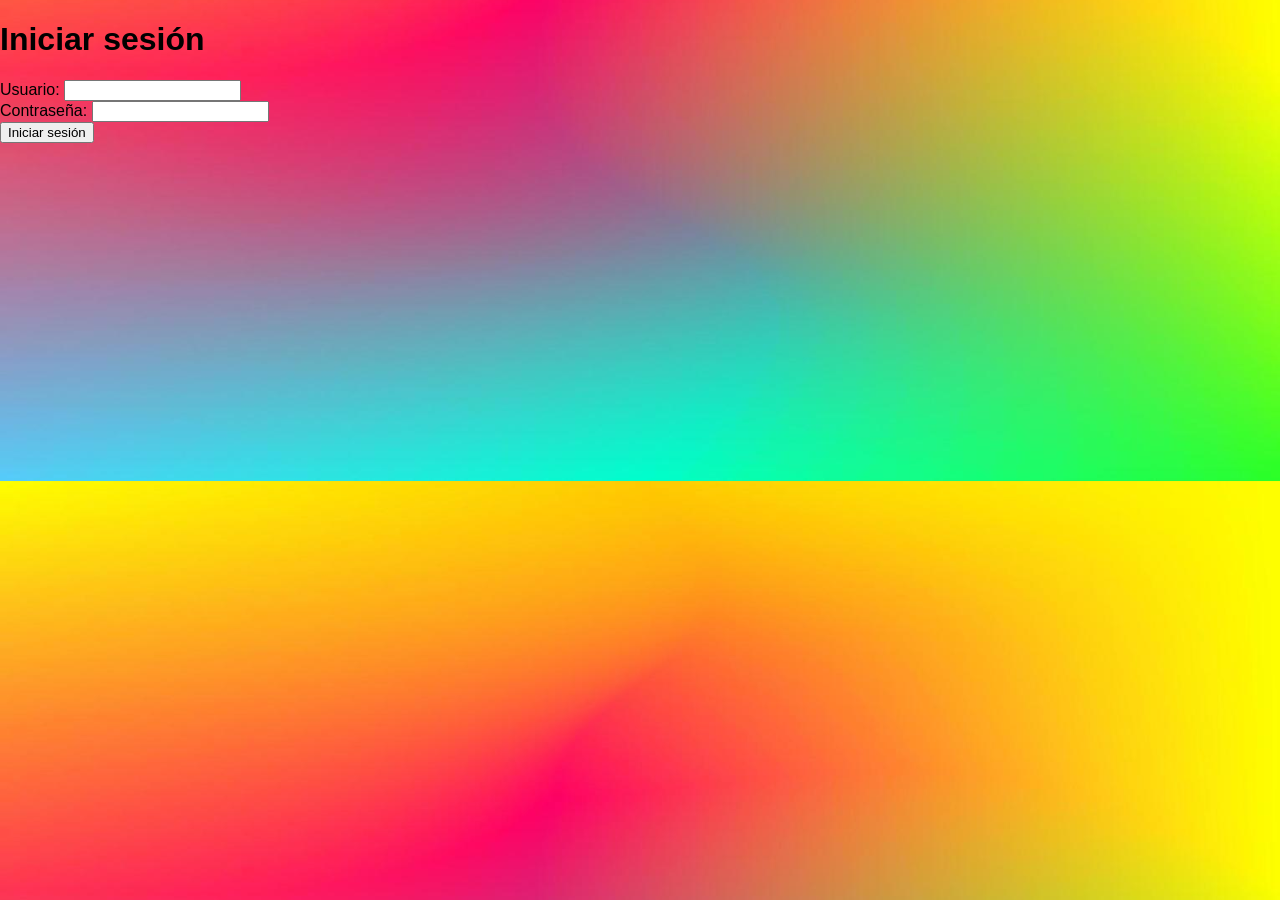
<file: index.html>
<!DOCTYPE html>
<html>
<head>
    <link rel="stylesheet" type="text/css" href="estilos.css">
  <meta charset="UTF-8">
  <meta name="viewport" content="width=device-width, initial-scale=1.0">
  <title>Página de inicio de sesión</title>
</head>
<body>
  <h1>Iniciar sesión</h1>

  <form id="loginForm">
    <label for="username">Usuario:</label>
    <input type="text" id="username" name="username" required><br>

    <label for="password">Contraseña:</label>
    <input type="password" id="password" name="password" required><br>

    <input type="submit" value="Iniciar sesión">
  </form>

  <script>
    document.getElementById("loginForm").addEventListener("submit", function(event) {
      event.preventDefault(); // Evita que se envíe el formulario

      var username = document.getElementById("username").value;
      var password = document.getElementById("password").value;

      if (username === "admin" && password === "admin") {
        // Redirigir a la página principal después del inicio de sesión exitoso
        window.location.href = "menu.html";
      } else {
        alert("Usuario o contraseña incorrectos. Por favor, inténtalo de nuevo.");
      }
    });
  </script>
</body>
</html>
</file>
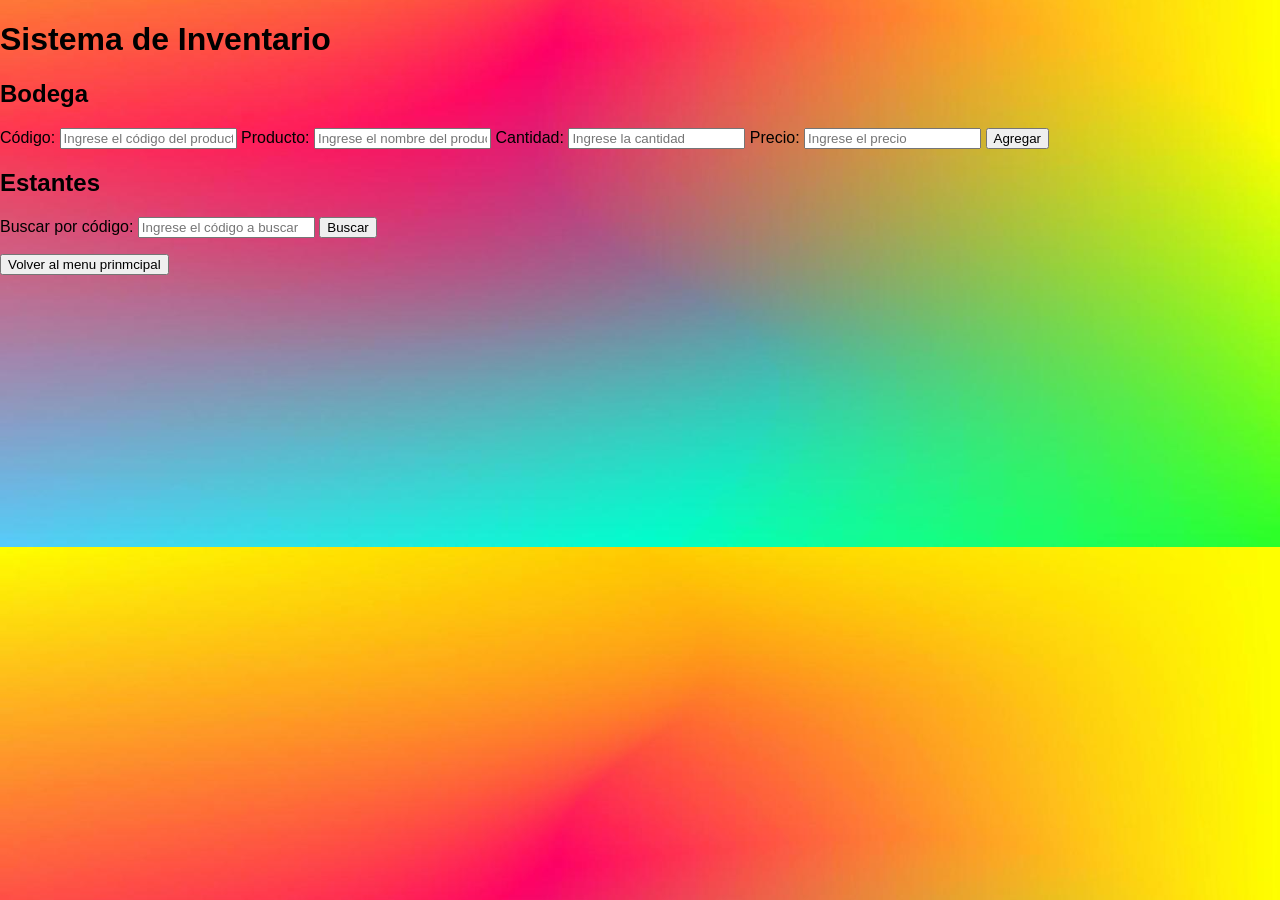
<file: inventario.html>
<!DOCTYPE html>
<html>
<head>
    <link rel="stylesheet" type="text/css" href="estilos.css">
  <meta charset="UTF-8">
  <meta name="viewport" content="width=device-width, initial-scale=1.0">
    <title>Sistema de Empleados y Proveedores</title>
  <title>Sistema de Inventario</title>
</head>
<body>
  <h1>Sistema de Inventario</h1>

  <h2>Bodega</h2>
  <label for="code-input">Código:</label>
  <input type="text" id="code-input" placeholder="Ingrese el código del producto">
  <label for="product-input">Producto:</label>
  <input type="text" id="product-input" placeholder="Ingrese el nombre del producto">
  <label for="quantity-input">Cantidad:</label>
  <input type="number" id="quantity-input" placeholder="Ingrese la cantidad">
  <label for="price-input">Precio:</label>
  <input type="number" id="price-input" placeholder="Ingrese el precio">
  <button onclick="agregarProducto()">Agregar</button>

  <h2>Estantes</h2>
  <label for="search-input">Buscar por código:</label>
  <input type="text" id="search-input" placeholder="Ingrese el código a buscar">
  <button onclick="buscarProducto()">Buscar</button>
  <ul id="shelf-list"></ul>

  <script>
    // Variable para almacenar los productos en el estante
    var estantes = [];

    function agregarProducto() {
      var codigo = document.getElementById('code-input').value;
      var producto = document.getElementById('product-input').value;
      var cantidad = parseInt(document.getElementById('quantity-input').value);
      var precio = parseFloat(document.getElementById('price-input').value);

      // Verificar si se ingresó un código, un producto, una cantidad y un precio válidos
      if (codigo && producto && cantidad > 0 && precio > 0) {
        // Agregar el producto al estante
        estantes.push({ codigo: codigo, producto: producto, cantidad: cantidad, precio: precio });
        actualizarEstantes();
        limpiarCampos();
      }
    }

    function actualizarEstantes() {
      var shelfList = document.getElementById('shelf-list');
      // Limpiar la lista de estantes antes de actualizarla
      shelfList.innerHTML = '';

      // Recorrer los productos en el estante y mostrarlos en la lista
      for (var i = 0; i < estantes.length; i++) {
        var item = document.createElement('li');
        item.textContent = 'Código: ' + estantes[i].codigo + ' - Producto: ' + estantes[i].producto + ' - Cantidad: ' + estantes[i].cantidad + ' - Precio: ' + estantes[i].precio;

        // Botón para eliminar el producto
        var deleteButton = document.createElement('button');
        deleteButton.textContent = 'Eliminar';
        deleteButton.onclick = (function(index) {
          return function() {
            eliminarProducto(index);
          };
        })(i);

        // Botón para modificar el producto
        var editButton = document.createElement('button');
        editButton.textContent = 'Modificar';
        editButton.onclick = (function(index) {
          return function() {
            modificarProducto(index);
          };
        })(i);

        item.appendChild(editButton);
        item.appendChild(deleteButton);

        shelfList.appendChild(item);
      }
    }

    function buscarProducto() {
      var searchCode = document.getElementById('search-input').value;
      var foundProducts = [];

      // Recorrer los productos en el estante y buscar por código
      for (var i = 0; i < estantes.length; i++) {
        if (estantes[i].codigo === searchCode) {
          foundProducts.push(estantes[i]);
        }
      }

      // Mostrar los productos encontrados en la lista
      var resultDisplay = document.getElementById('shelf-list');
      resultDisplay.innerHTML = '';

      for (var j = 0; j < foundProducts.length; j++) {
        var item = document.createElement('li');
        item.textContent = 'Código: ' + foundProducts[j].codigo + ' - Producto: ' + foundProducts[j].producto + ' - Cantidad: ' + foundProducts[j].cantidad + ' - Precio: ' + foundProducts[j].precio;

        // Botón para eliminar el producto encontrado
        var deleteButton = document.createElement('button');
        deleteButton.textContent =  'Eliminar';
        deleteButton.onclick = (function(product) {
          return function() {
            eliminarProductoEncontrado(product);
          };
        })(foundProducts[j]);

        // Botón para modificar el producto encontrado
        var editButton = document.createElement('button');
        editButton.textContent =  'Modificar';
        editButton.onclick = (function(product) {
          return function() {
            modificarProductoEncontrado(product);
          };
        })(foundProducts[j]);

        item.appendChild(editButton);
        item.appendChild(deleteButton);

        resultDisplay.appendChild(item);
      }
    }

    function eliminarProducto(index) {
      estantes.splice(index, 1); // Eliminar el producto del estante
      actualizarEstantes();
    }

    function eliminarProductoEncontrado(product) {
      var index = estantes.indexOf(product);
      estantes.splice(index, 1); // Eliminar el producto del estante
      buscarProducto();
    }

    function modificarProducto(index) {
      var codigo = prompt('Ingrese el nuevo código del producto');
      var producto = prompt('Ingrese el nuevo nombre del producto');
      var cantidad = parseInt(prompt('Ingrese la nueva cantidad'));
      var precio = parseFloat(prompt('Ingrese el nuevo precio'));

      // Verificar si se ingresó un código, un producto, una cantidad y un precio válidos
      if (codigo && producto && cantidad > 0 && precio > 0) {
        // Modificar el producto en el estante
        estantes[index].codigo = codigo;
        estantes[index].producto = producto;
        estantes[index].cantidad = cantidad;
        estantes[index].precio = precio;
        actualizarEstantes();
      }
    }

    function modificarProductoEncontrado(product) {
      var codigo = prompt('Ingrese el nuevo código del producto', product.codigo);
      var producto = prompt('Ingrese el nuevo nombre del producto', product.producto);
      var cantidad = parseInt(prompt('Ingrese la nueva cantidad', product.cantidad));
      var precio = parseFloat(prompt('Ingrese el nuevo precio', product.precio));

      // Verificar si se ingresó un código, un producto, una cantidad y un precio válidos
      if (codigo && producto && cantidad > 0 && precio > 0) {
        // Modificar el producto en el estante
        product.codigo = codigo;
        product.producto = producto;
        product.cantidad = cantidad;
        product.precio = precio;
        buscarProducto();
      }
    }

    function limpiarCampos() {
      document.getElementById('code-input').value = '';
      document.getElementById('product-input').value = '';
      document.getElementById('quantity-input').value = '';
      document.getElementById('price-input').value = '';
      document.getElementById('search-input').value = '';
    }
  </script>
  <button onclick="window.location.href='menu.html'">Volver al menu prinmcipal</button>
</body>
</html>
</file>
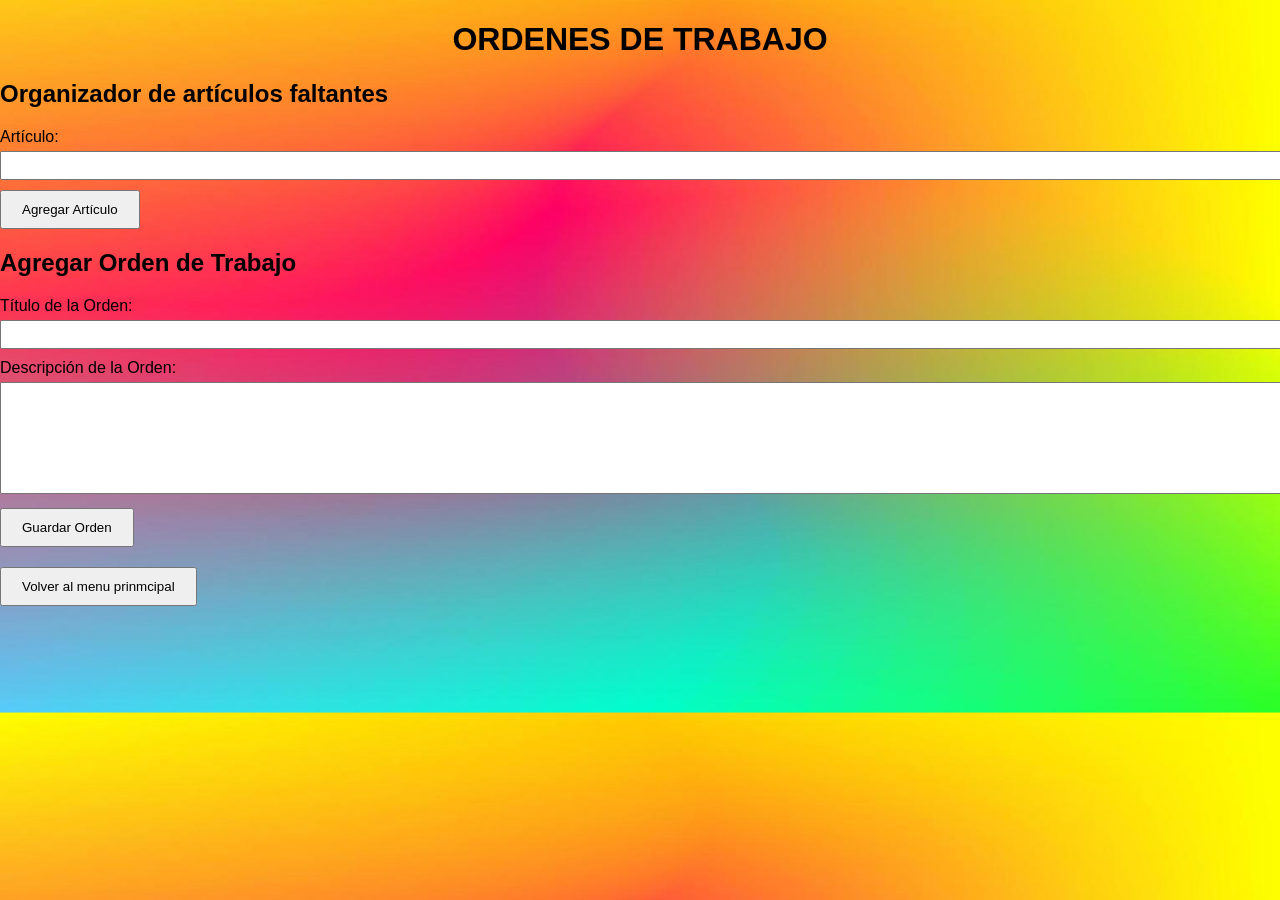
<file: ordenes.html>
<!DOCTYPE html>
<html>
<head>
    <link rel="stylesheet" type="text/css" href="estilos.css">
  <meta charset="UTF-8">
  <meta name="viewport" content="width=device-width, initial-scale=1.0">
  <title>ORDENES DE TRABAJO</title>
  <style>
    body {
      font-family: Arial, sans-serif;
    }
    h1 {
      text-align: center;
    }
    form {
      margin-bottom: 20px;
    }
    label {
      display: block;
      margin-bottom: 5px;
    }
    input[type="text"] {
      width: 100%;
      padding: 5px;
      margin-bottom: 10px;
    }
    textarea {
      width: 100%;
      height: 100px;
      padding: 5px;
      margin-bottom: 10px;
    }
    button {
      padding: 10px 20px;
    }
    .article-list,
    .order-list {
      margin-bottom: 20px;
    }
    .article-list li,
    .order-list li {
      margin-bottom: 5px;
    }
  </style>
</head>
<body>
  <h1>ORDENES DE TRABAJO</h1>

  <h2>Organizador de artículos faltantes</h2>
  <form id="article-form">
    <label for="article-input">Artículo:</label>
    <input type="text" id="article-input" required>
    <button type="button" onclick="addArticle()">Agregar Artículo</button>
  </form>
  <ul class="article-list" id="article-list">
    <!-- Los artículos se agregarán dinámicamente aquí -->
  </ul>

  <h2>Agregar Orden de Trabajo</h2>
  <form id="order-form">
    <label for="order-title">Título de la Orden:</label>
    <input type="text" id="order-title" name="order-title" required>

    <label for="order-description">Descripción de la Orden:</label>
    <textarea id="order-description" name="order-description" required></textarea>

    <button type="submit">Guardar Orden</button>
  </form>
  <ul class="order-list" id="order-list">
    <!-- Las órdenes de trabajo se agregarán dinámicamente aquí -->
  </ul>

  <script>
    function addArticle() {
      var articleInput = document.getElementById('article-input');
      var articleList = document.getElementById('article-list');

      if (articleInput.value.trim() !== '') {
        var newArticle = document.createElement('li');
        newArticle.textContent = articleInput.value;
        articleList.appendChild(newArticle);
        articleInput.value = '';
      }
    }

    document.getElementById('order-form').addEventListener('submit', function(event) {
      event.preventDefault(); // Evita que el formulario se envíe

      // Obtener los valores ingresados por el usuario
      var title = document.getElementById('order-title').value;
      var description = document.getElementById('order-description').value;

      // Crear un nuevo elemento de lista con la información de la orden
      var newOrder = document.createElement('li');
      newOrder.textContent = title + ': ' + description;

      // Agregar la nueva orden a la lista de órdenes de trabajo
      var orderList = document.getElementById('order-list');
      orderList.appendChild(newOrder);

      // Limpiar los campos del formulario
      document.getElementById('order-title').value = '';
      document.getElementById('order-description').value = '';
    });
  </script>
  <button onclick="window.location.href='menu.html'">Volver al menu prinmcipal</button>
</body>
</body>
</html>
</file>
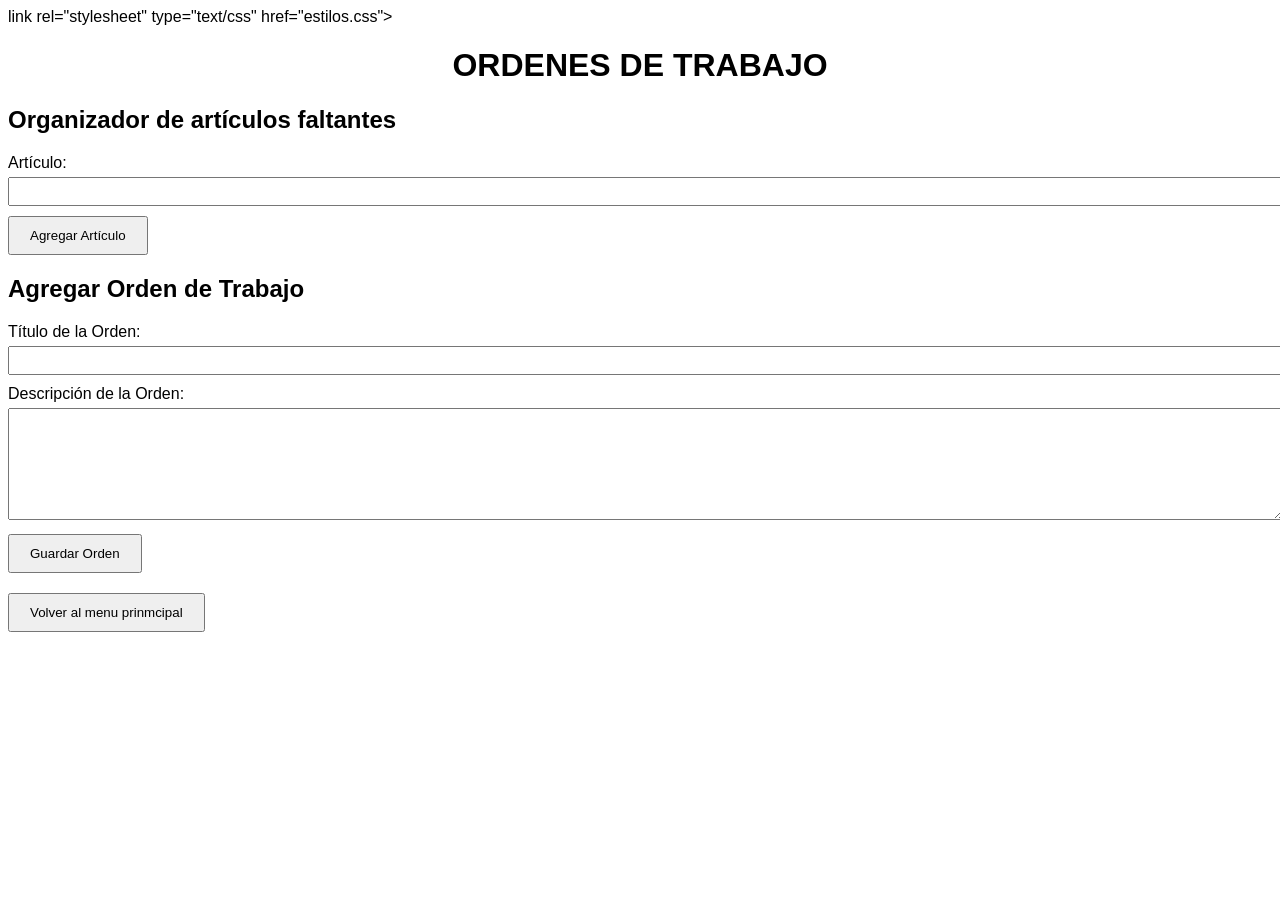
<file: ot.html>
<!DOCTYPE html>
<html>
<head>
    link rel="stylesheet" type="text/css" href="estilos.css">
  <meta charset="UTF-8">
  <meta name="viewport" content="width=device-width, initial-scale=1.0">
  <title>ORDENES DE TRABAJO</title>
  <style>
    body {
      font-family: Arial, sans-serif;
    }
    h1 {
      text-align: center;
    }
    form {
      margin-bottom: 20px;
    }
    label {
      display: block;
      margin-bottom: 5px;
    }
    input[type="text"] {
      width: 100%;
      padding: 5px;
      margin-bottom: 10px;
    }
    textarea {
      width: 100%;
      height: 100px;
      padding: 5px;
      margin-bottom: 10px;
    }
    button {
      padding: 10px 20px;
    }
    .article-list,
    .order-list {
      margin-bottom: 20px;
    }
    .article-list li,
    .order-list li {
      margin-bottom: 5px;
    }
  </style>
</head>
<body>
  <h1>ORDENES DE TRABAJO</h1>

  <h2>Organizador de artículos faltantes</h2>
  <form id="article-form">
    <label for="article-input">Artículo:</label>
    <input type="text" id="article-input" required>
    <button type="button" onclick="addArticle()">Agregar Artículo</button>
  </form>
  <ul class="article-list" id="article-list">
    <!-- Los artículos se agregarán dinámicamente aquí -->
  </ul>

  <h2>Agregar Orden de Trabajo</h2>
  <form id="order-form">
    <label for="order-title">Título de la Orden:</label>
    <input type="text" id="order-title" name="order-title" required>

    <label for="order-description">Descripción de la Orden:</label>
    <textarea id="order-description" name="order-description" required></textarea>

    <button type="submit">Guardar Orden</button>
  </form>
  <ul class="order-list" id="order-list">
    <!-- Las órdenes de trabajo se agregarán dinámicamente aquí -->
  </ul>

  <script>
    function addArticle() {
      var articleInput = document.getElementById('article-input');
      var articleList = document.getElementById('article-list');

      if (articleInput.value.trim() !== '') {
        var newArticle = document.createElement('li');
        newArticle.textContent = articleInput.value;
        articleList.appendChild(newArticle);
        articleInput.value = '';
      }
    }

    document.getElementById('order-form').addEventListener('submit', function(event) {
      event.preventDefault(); // Evita que el formulario se envíe

      // Obtener los valores ingresados por el usuario
      var title = document.getElementById('order-title').value;
      var description = document.getElementById('order-description').value;

      // Crear un nuevo elemento de lista con la información de la orden
      var newOrder = document.createElement('li');
      newOrder.textContent = title + ': ' + description;

      // Agregar la nueva orden a la lista de órdenes de trabajo
      var orderList = document.getElementById('order-list');
      orderList.appendChild(newOrder);

      // Limpiar los campos del formulario
      document.getElementById('order-title').value = '';
      document.getElementById('order-description').value = '';
    });
  </script>
  <button onclick="window.location.href='menu.html'">Volver al menu prinmcipal</button>
</body>
</body>
</html>
</file>
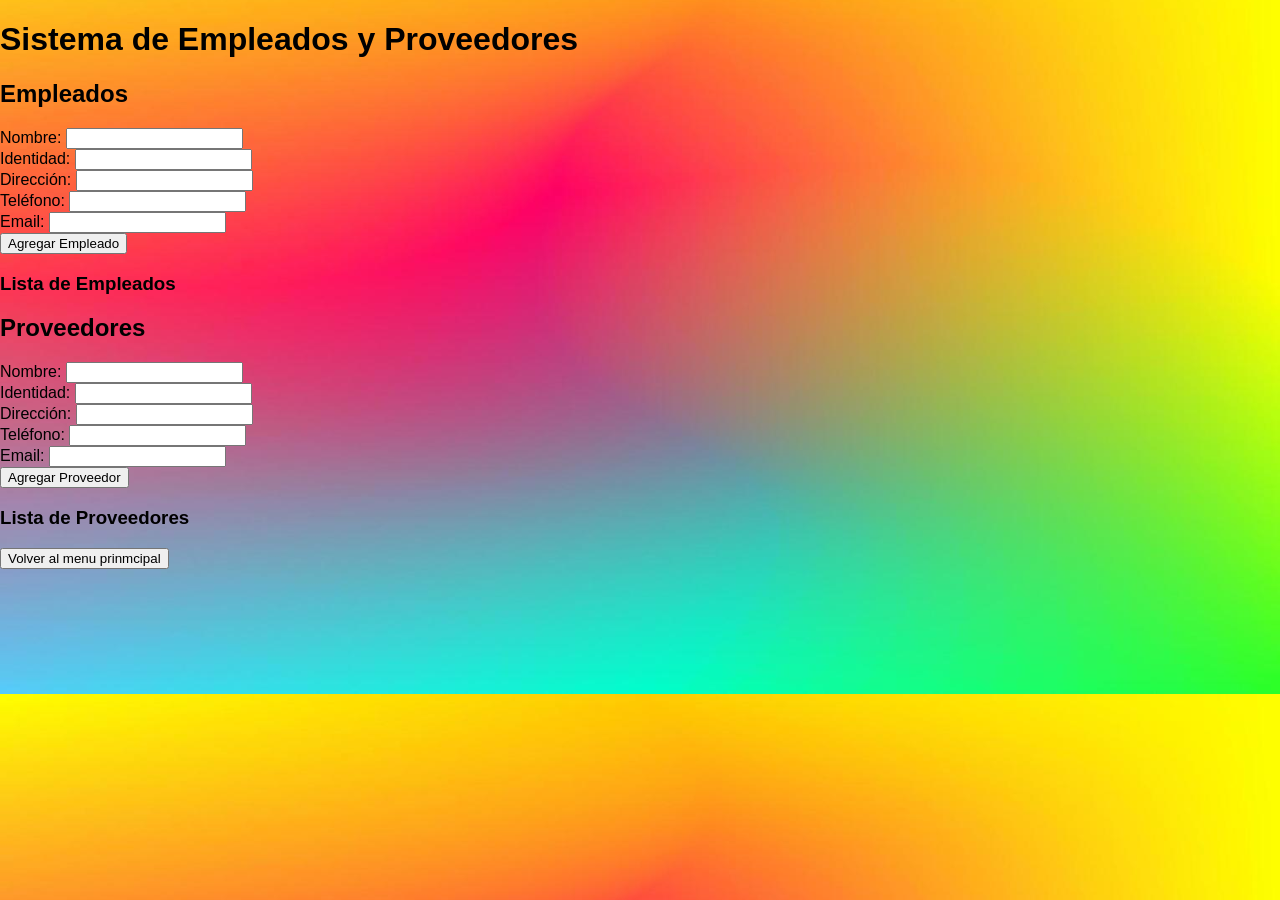
<file: registro.html>
<!DOCTYPE html>
<html>
<head>
    <link rel="stylesheet" type="text/css" href="estilos.css">
  <meta charset="UTF-8">
  <meta name="viewport" content="width=device-width, initial-scale=1.0">
    <title>Sistema de Empleados y Proveedores</title>
    <script>
        // Arrays para almacenar empleados y proveedores
        var empleados = [];
        var proveedores = [];

        // Función para agregar un empleado
        function agregarEmpleado() {
            var nombre = document.getElementById("nombreEmpleado").value;
            var identidad = document.getElementById("identidadEmpleado").value;
            var direccion = document.getElementById("direccionEmpleado").value;
            var telefono = document.getElementById("telefonoEmpleado").value;
            var email = document.getElementById("emailEmpleado").value;

            // Validar campos obligatorios
            if (nombre === "" || identidad === "") {
                alert("El nombre y la identidad del empleado son obligatorios.");
                return;
            }

            // Validar formato de identidad
            if (!/^([0-9]{10})$/.test(identidad)) {
                alert("El número de identidad debe tener 10 dígitos.");
                return;
            }

            // Crear objeto empleado
            var empleado = {
                nombre: nombre,
                identidad: identidad,
                direccion: direccion,
                telefono: telefono,
                email: email
            };

            // Agregar empleado al array
            empleados.push(empleado);

            // Limpiar campos del formulario
            document.getElementById("nombreEmpleado").value = "";
            document.getElementById("identidadEmpleado").value = "";
            document.getElementById("direccionEmpleado").value = "";
            document.getElementById("telefonoEmpleado").value = "";
            document.getElementById("emailEmpleado").value = "";

            // Actualizar lista de empleados
            actualizarListaEmpleados();
        }

        // Función para agregar un proveedor
        function agregarProveedor() {
            var nombre = document.getElementById("nombreProveedor").value;
            var identidad = document.getElementById("identidadProveedor").value;
            var direccion = document.getElementById("direccionProveedor").value;
            var telefono = document.getElementById("telefonoProveedor").value;
            var email = document.getElementById("emailProveedor").value;

            // Validar campos obligatorios
            if (nombre === "" || identidad === "") {
                alert("El nombre y la identidad del proveedor son obligatorios.");
                return;
            }

            // Validar formato de identidad
            if (!/^([0-9]{10})$/.test(identidad)) {
                alert("El número de identidad debe tener 10 dígitos.");
                return;
            }

            // Crear objeto proveedor
            var proveedor = {
                nombre: nombre,
                identidad: identidad,
                direccion: direccion,
                telefono: telefono,
                email: email
            };

            // Agregar proveedor al array
            proveedores.push(proveedor);

            // Limpiar campos del formulario
            document.getElementById("nombreProveedor").value = "";
            document.getElementById("identidadProveedor").value = "";
            document.getElementById("direccionProveedor").value = "";
            document.getElementById("telefonoProveedor").value = "";
            document.getElementById("emailProveedor").value = "";

            // Actualizar lista de proveedores
            actualizarListaProveedores();
        }

        // Función para eliminar un empleado
        function eliminarEmpleado(index) {
            empleados.splice(index, 1);
            actualizarListaEmpleados();
        }

        // Función para eliminar un proveedor
        function eliminarProveedor(index) {
            proveedores.splice(index, 1);
            actualizarListaProveedores();
        }

        // Función para actualizar la lista de empleados
        function actualizarListaEmpleados() {
            var listaEmpleados = document.getElementById("listaEmpleados");
            listaEmpleados.innerHTML = "";

            for (var i = 0; i < empleados.length; i++) {
                var empleado = empleados[i];

                var item = document.createElement("li");
                item.innerHTML = empleado.nombre + " - " + empleado.identidad + " - " + empleado.direccion + " - " + empleado.telefono + " - " + empleado.email;

                var eliminarBtn = document.createElement("button");
                eliminarBtn.innerHTML = "Eliminar";
                eliminarBtn.setAttribute("onclick", "eliminarEmpleado(" + i + ")");
                item.appendChild(eliminarBtn);

                listaEmpleados.appendChild(item);
            }
        }

        // Función para actualizar la lista de proveedores
        function actualizarListaProveedores() {
            var listaProveedores = document.getElementById("listaProveedores");
            listaProveedores.innerHTML = "";

            for (var i = 0; i < proveedores.length; i++) {
                var proveedor = proveedores[i];

                var item = document.createElement("li");
                item.innerHTML = proveedor.nombre + " - " + proveedor.identidad + " - " + proveedor.direccion + " - " + proveedor.telefono + " - " + proveedor.email;

                var eliminarBtn = document.createElement("button");
                eliminarBtn.innerHTML = "Eliminar";
                eliminarBtn.setAttribute("onclick", "eliminarProveedor(" + i + ")");
                item.appendChild(eliminarBtn);

                listaProveedores.appendChild(item);
            }
        }
    </script>
</head>
<body>
    <h1>Sistema de Empleados y Proveedores</h1>

    <h2>Empleados</h2>
    <form>
        <label for="nombreEmpleado">Nombre:</label>
        <input type="text" id="nombreEmpleado"><br>

        <label for="identidadEmpleado">Identidad:</label>
        <input type="text" id="identidadEmpleado" maxlength="10"><br>

        <label for="direccionEmpleado">Dirección:</label>
        <input type="text" id="direccionEmpleado"><br>

        <label for="telefonoEmpleado">Teléfono:</label>
        <input type="text" id="telefonoEmpleado"><br>

        <label for="emailEmpleado">Email:</label>
        <input type="text" id="emailEmpleado"><br>

        <input type="button" value="Agregar Empleado" onclick="agregarEmpleado()">
    </form>

    <h3>Lista de Empleados</h3>
    <ul id="listaEmpleados"></ul>

    <h2>Proveedores</h2>
    <form>
        <label for="nombreProveedor">Nombre:</label>
        <input type="text" id="nombreProveedor"><br>

        <label for="identidadProveedor">Identidad:</label>
        <input type="text" id="identidadProveedor" maxlength="10"><br>

        <label for="direccionProveedor">Dirección:</label>
        <input type="text" id="direccionProveedor"><br>

        <label for="telefonoProveedor">Teléfono:</label>
        <input type="text" id="telefonoProveedor"><br>

        <label for="emailProveedor">Email:</label>
        <input type="text" id="emailProveedor"><br>

        <input type="button" value="Agregar Proveedor" onclick="agregarProveedor()">
    </form>

    <h3>Lista de Proveedores</h3>
    <ul id="listaProveedores"></ul>
</body>
<button onclick="window.location.href='menu.html'">Volver al menu prinmcipal</button>
</html>
</file>
<file: estilos.css>
body{
    margin: 0;
    padding: 0;
    background: url(fon.jpg);   
    background-size: cover;
    background-position: center;
    font-family: sans-serif;
}
</file>
